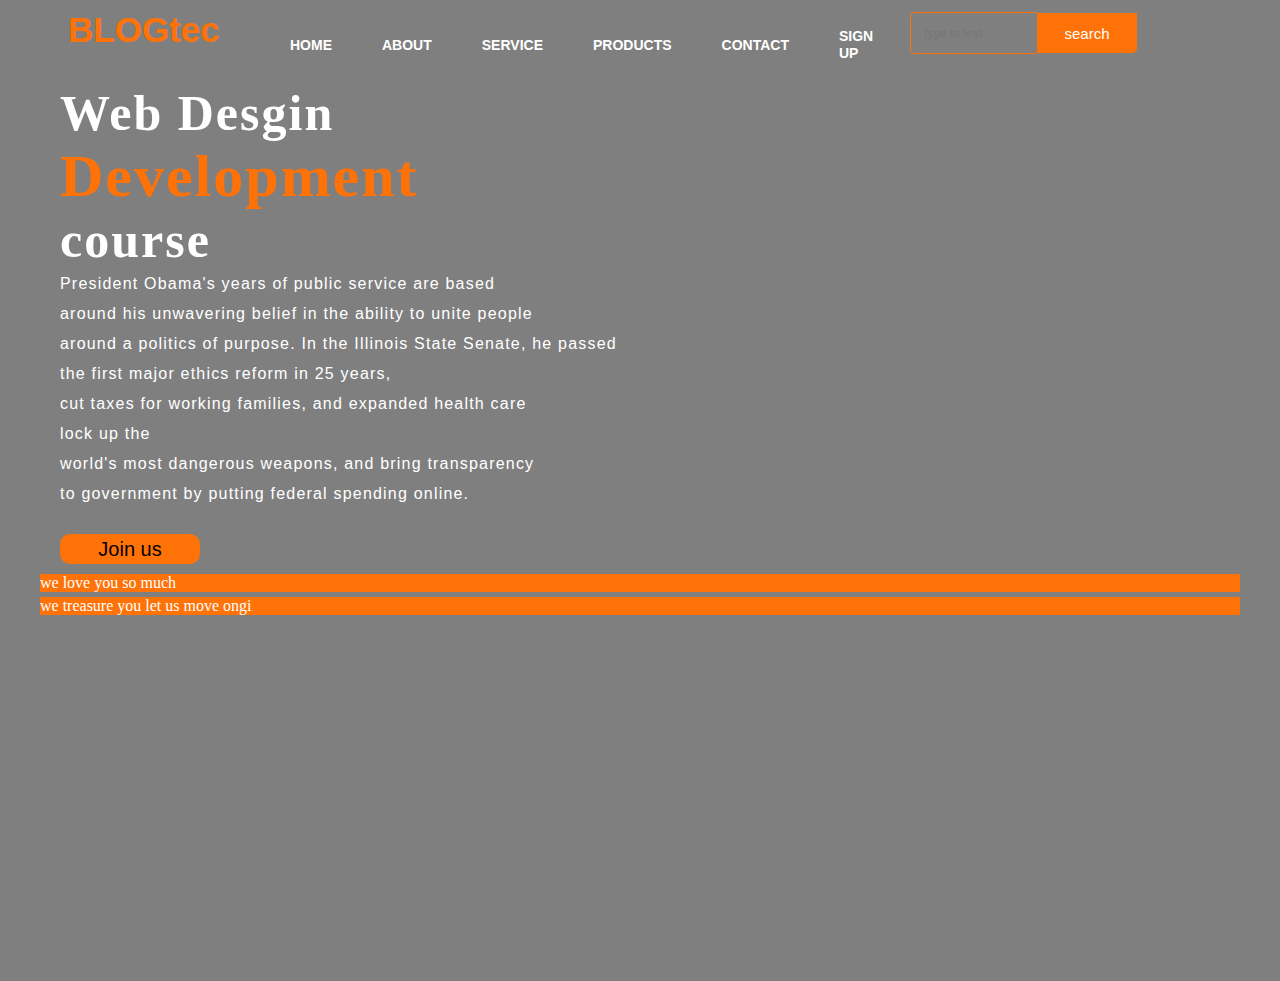
<file: index.html>
<!DOCTYPE html>
<html lang="en">
  <head>
    <meta charset="UTF-8" />
    <meta http-equiv="X-UA-Compatible" content="IE=edge" />
    <meta name="viewport" content="width=device-width, initial-scale=1.0" />
    <title>My website</title>
    <link rel="stylesheet" href="style.css" />
  </head>
  <body>
    <div class="main">
      <div class="navbar">
        <div class="icon">
          <h2 class="logo">BLOGtec</h2>
        </div>

        <div class="menu">
          <ul>
            <li><a href="#">HOME</a></li>
            <li><a href="#">ABOUT</a></li>
            <li><a href="#">SERVICE</a></li>
            <li><a href="#">PRODUCTS</a></li>
            <li><a href="#">CONTACT</a></li>
            <li><a href="/Signin.html">SIGN UP</a></li>
          </ul>
        </div>
        <div class="search">
          <input class="srch" type="text" name="" placeholder="type to text" />
          <a href="#"><button class="btn">search</button></a>
        </div>
      </div>
      <div class="content">
        <h1 class="h1">
          Web Desgin <br /><span>Development</span><br />course
        </h1>
        <p class="par">
          President Obama's years of public service are based <br />
          around his unwavering belief in the ability to unite people<br />
          around a politics of purpose. In the Illinois State Senate, he passed
          <br />
          the first major ethics reform in 25 years,<br />
          cut taxes for working families, and expanded health care <br />
          lock up the <br />
          world's most dangerous weapons, and bring transparency
          <br />to government by putting federal spending online.
        </p>
        <button class="cn"><a href="#">Join us</a></button>
    <div class="container">
        <div class="row">
            <div class="col">
                <div class="card bg-primary border-success">
                    <div class="card-body">
                        <p>
                            we love you so much
                        </p>
                    </div>

                </div>
            </div>
            <div class="col">
                <div class="card">
                    <div class="card-body">
                        <p>
                            we treasure you let us move ongi
                        </p>
                    </div>

                </div>
            </div>
        </div>

    </div>
      </div>
    </div>
  </body>
</html>
</file>
<file: style.css>
*{
    margin: 0;
    padding: 0;
}
.main{
    width: 100%;
    background: linear-gradient(to top, rgba(0,0,0,0.5)50%,rgba(0,0,0,0.5)50%), url(https://media.istockphoto.com/id/1254474165/photo/tropical-leaves-abstract-green-leaves-texture-nature-background.jpg?s=612x612&w=is&k=20&c=nC6ZzJzjGY7_gQurd7uI37rIO1Dh-OOdwLo82lsPAeg=);

background-position: center;
background-size: cover;
height: 109vh;

}
.navbar
{
width: 1200px;
height: 75px;
margin: auto;
}

.icon{
    width: 200px;
    float: left;
    height: 75px;
}
.logo{
    color: #ff7208;
    font-size: 35px;
    font-family: Arial;
    padding-left: 28px;
    float: left;
    padding-top: 10px;
}

.menu{
    width: 400px;
    float: left;
    height: 70px;
}
ul{
    float: left;
    display: flex;
    justify-content: center;
    align-items: center;

}
ul li{
    list-style: none;
    margin-left: 50px;
    margin-top: 28px;
    font-size: 14px;
}
ul li a{
    text-decoration: none;
    color: #fff;
    font-family: Arial;
    font-weight: bold;
    transition: o.4s ease-in-out;
}
ul li a:hover{
    color: #ff7208;
}
.search{
    width: 330px;
    float: left;
    margin-left: 270px;

}
.srch{
    font-family: 'Times New Roman';
    width: 100px;
    height: 14px;
     background: transparent;
     border: 1px solid #ff7208;
     margin-top: 12px;
     color: #fff;
     border-right: none;
     font-size: 13px;
     float: left;
     padding: 13px;
     border-bottom-left-radius: 5px;
     border-top-left-radius: 5px;

}
.btn{
    width: 100px;
    height: 40px;
    background: #ff7208;
    border: 2px solid #ff7208;
    margin-top: 13px;
    color: #fff;
    font-size: 15px;
    border-bottom-right-radius: 5px;
    border-bottom-right-radius: 5px;


}

.btn:focus{
    outline:none;
}
.srch:focus 
{

outline:none;
}
.content{
    width: 1200px;
    height: auto;
    margin: auto;
    color: #fff;
     position: relative;
}
.content .par{
    padding-left: 20px;
    padding-bottom: 25px;
    font-family: Arial;
    letter-spacing: 1.2px;
    line-height: 30px;
}
.content .h1
{
 font-family: 'Times New Roman'; 
 font-size: 50px; 
 padding-left: 20px;
 margin-top: 9px;
letter-spacing: 2px; 

}
.content .cn
{
    width: 140px;
    height: 30px;
    background: #ff7208;
    border: none;
    margin-left: 20px;
    margin-bottom: 10px;
    font-size: 20px;
    border-radius: 10px;
    cursor: pointer;
    transition: .3s ease;


}
.content .cn a{
    text-decoration: none;
    color: #000;
    transition: .3s ease;



}
.cn:hover{
    background-color: #fff;
}
.content span{
    color: #ff7208;
    font-size: 60px;
}

.card{
    background-color: #ff7208;
    border: burlywood;
    justify-content: center;
    text-decoration: none;
    margin-bottom: 5px;
}
</file>
